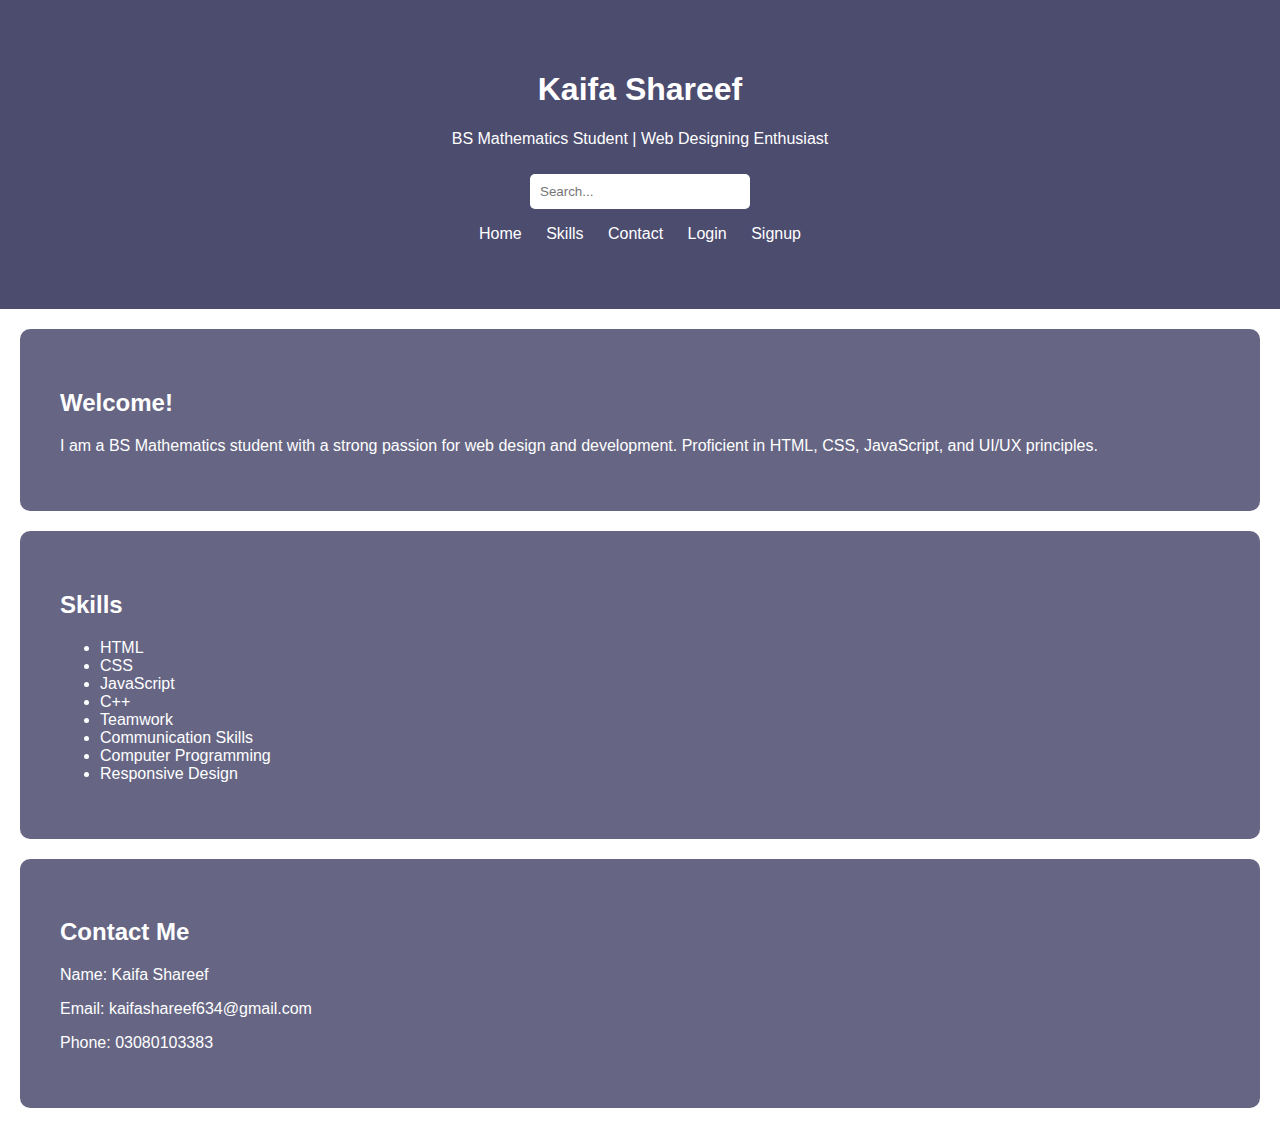
<file: index.html>
<!DOCTYPE html>
<html lang="en">
<head>
  <meta charset="UTF-8">
  <meta name="viewport" content="width=device-width, initial-scale=1.0">
  <title>Kaifa Shareef | Portfolio</title>
  <link rel="stylesheet" href="style.css">
</head>
<body>
  <header class="hero">
    <h1>Kaifa Shareef</h1>
    <p>BS Mathematics Student | Web Designing Enthusiast</p>
    <input type="text" placeholder="Search..." class="search-bar">
    <nav>
      <ul>
        <li><a href="#home">Home</a></li>
        <li><a href="#skills">Skills</a></li>
        <li><a href="#contact">Contact</a></li>
        <li><a href="#" onclick="showLogin()">Login</a></li>
        <li><a href="#" onclick="showSignup()">Signup</a></li>
      </ul>
    </nav>
  </header>

  <section id="home" class="section">
    <h2>Welcome!</h2>
    <p>I am a BS Mathematics student with a strong passion for web design and development. Proficient in HTML, CSS, JavaScript, and UI/UX principles.</p>
  </section>

  <section id="skills" class="section">
    <h2>Skills</h2>
    <ul>
      <li>HTML</li>
      <li>CSS</li>
      <li>JavaScript</li>
      <li>C++</li>
      <li>Teamwork</li>
      <li>Communication Skills</li>
      <li>Computer Programming</li>
      <li>Responsive Design</li>
    </ul>
  </section>

  <section id="contact" class="section">
    <h2>Contact Me</h2>
    <p>Name: Kaifa Shareef</p>
    <p>Email: kaifashareef634@gmail.com</p>
    <p>Phone: 03080103383</p>
  </section>

  <!-- Login Modal -->
  <div id="loginModal" class="modal">
    <div class="modal-content">
      <span class="close" onclick="closeModal()">&times;</span>
      <h2>Login</h2>
      <input type="email" placeholder="Email"><br>
      <input type="password" placeholder="Password"><br>
      <button>Login</button>
    </div>
  </div>

  <!-- Signup Modal -->
  <div id="signupModal" class="modal">
    <div class="modal-content">
      <span class="close" onclick="closeModal()">&times;</span>
      <h2>Signup</h2>
      <input type="text" placeholder="Name"><br>
      <input type="email" placeholder="Email"><br>
      <input type="password" placeholder="Password"><br>
      <input type="password" placeholder="Confirm Password"><br>
      <button>Signup</button>
    </div>
  </div>

  <script>
    function showLogin() {
      document.getElementById("loginModal").style.display = "block";
    }
    function showSignup() {
      document.getElementById("signupModal").style.display = "block";
    }
    function closeModal() {
      document.getElementById("loginModal").style.display = "none";
      document.getElementById("signupModal").style.display = "none";
    }
  </script>
</body>
</html>
</file>
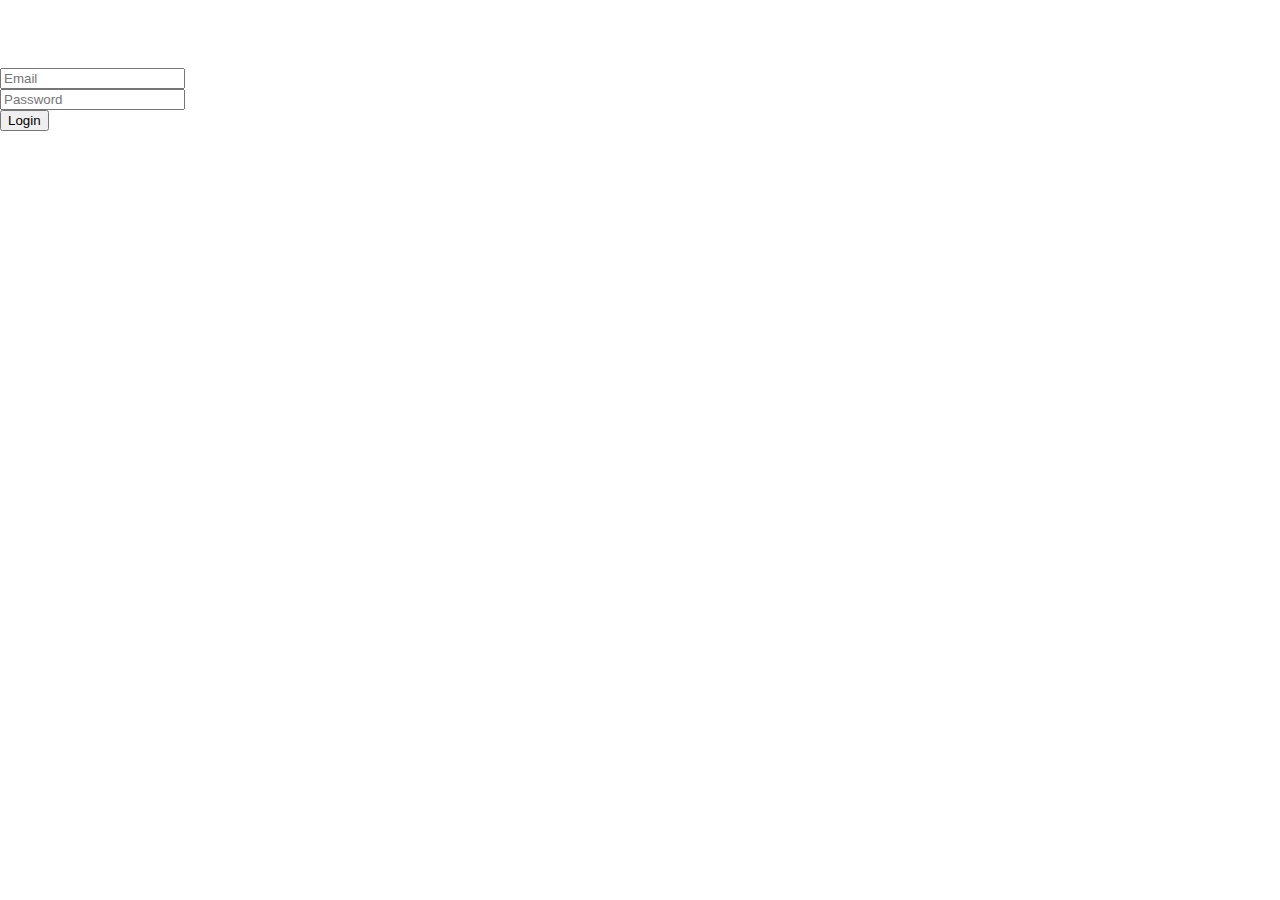
<file: login.html>
<!DOCTYPE html>
<html lang="en">
<head>
  <meta charset="UTF-8">
  <title>Login - Kaifa Shareef</title>
  <link rel="stylesheet" href="style.css">
</head>
<body>
  <div class="page">
    <h2>Login</h2>
    <form>
      <input type="email" placeholder="Email" required><br>
      <input type="password" placeholder="Password" required><br>
      <button type="submit">Login</button>
    </form>
  </div>
</body>
</html>
</file>
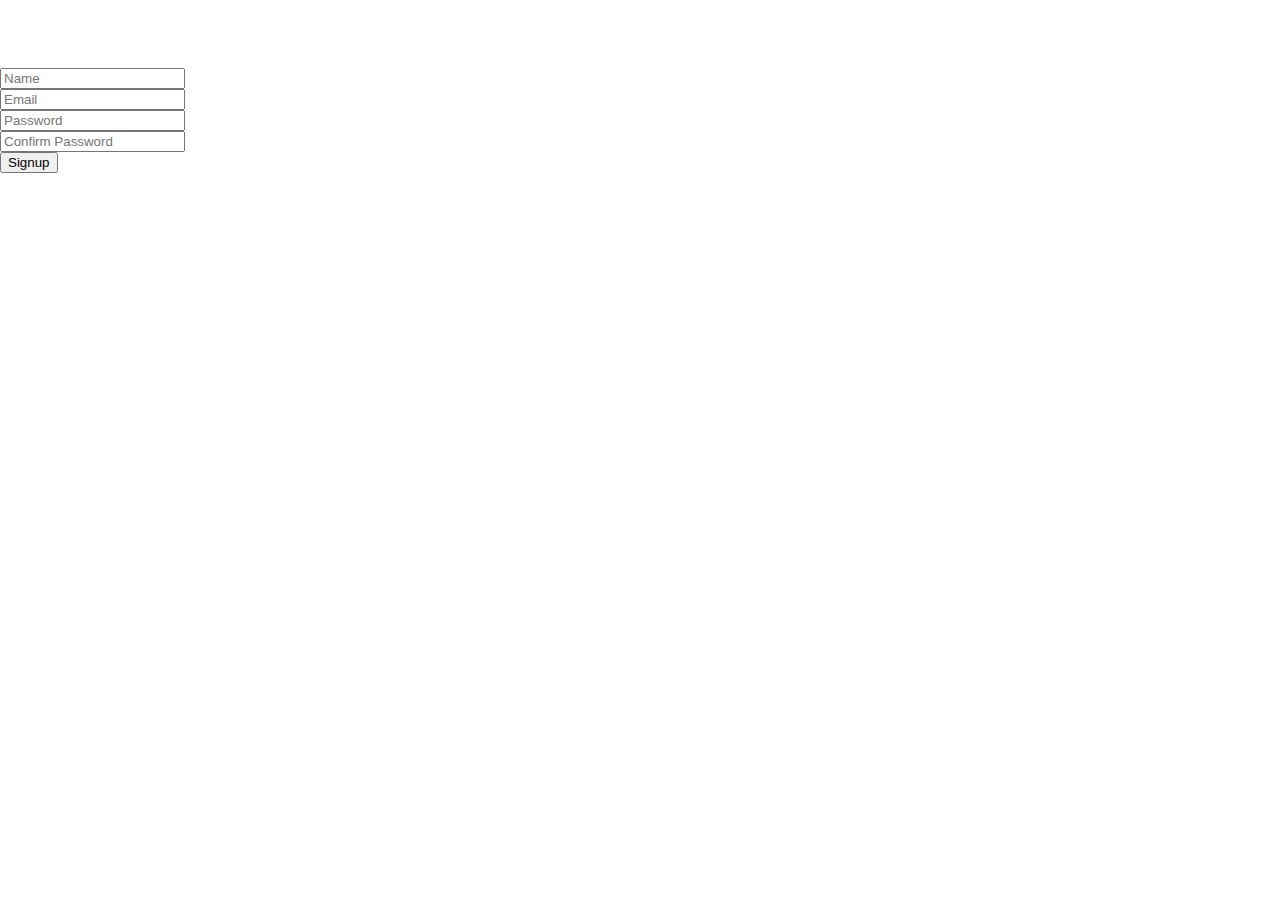
<file: signup.html>
<!DOCTYPE html>
<html lang="en">
<head>
  <meta charset="UTF-8">
  <title>Signup - Kaifa Shareef</title>
  <link rel="stylesheet" href="style.css">
</head>
<body>
  <div class="page">
    <h2>Signup</h2>
    <form>
      <input type="text" placeholder="Name" required><br>
      <input type="email" placeholder="Email" required><br>
      <input type="password" placeholder="Password" required><br>
      <input type="password" placeholder="Confirm Password" required><br>
      <button type="submit">Signup</button>
    </form>
  </div>
</body>
</html>
</file>
<file: style.css>
body {
  margin: 0;
  font-family: Arial, sans-serif;
  background: url('https://images.unsplash.com/photo-1507525428034-b723cf961d3e') no-repeat center center fixed;
  background-size: cover;
  color: white;
}

.hero {
  text-align: center;
  padding: 50px;
  background-color: rgba(0, 0, 50, 0.7);
}

.search-bar {
  padding: 10px;
  margin-top: 10px;
  width: 200px;
  border-radius: 5px;
  border: none;
}

nav ul {
  list-style: none;
  padding: 0;
}

nav ul li {
  display: inline;
  margin: 0 10px;
}

nav ul li a {
  color: white;
  text-decoration: none;
}

.section {
  padding: 40px;
  background-color: rgba(0, 0, 50, 0.6);
  margin: 20px;
  border-radius: 10px;
}

.modal {
  display: none;
  position: fixed;
  z-index: 1;
  left: 0;
  top: 0;
  width: 100%;
  height: 100%;
  overflow: auto;
  background-color: rgba(0,0,0,0.8);
}

.modal-content {
  background-color: #fefefe;
  margin: 10% auto;
  padding: 20px;
  border: 1px solid #888;
  width: 80%;
  color: black;
}

.close {
  color: #aaa;
  float: right;
  font-size: 28px;
  font-weight: bold;
  cursor: pointer;
}
</file>
